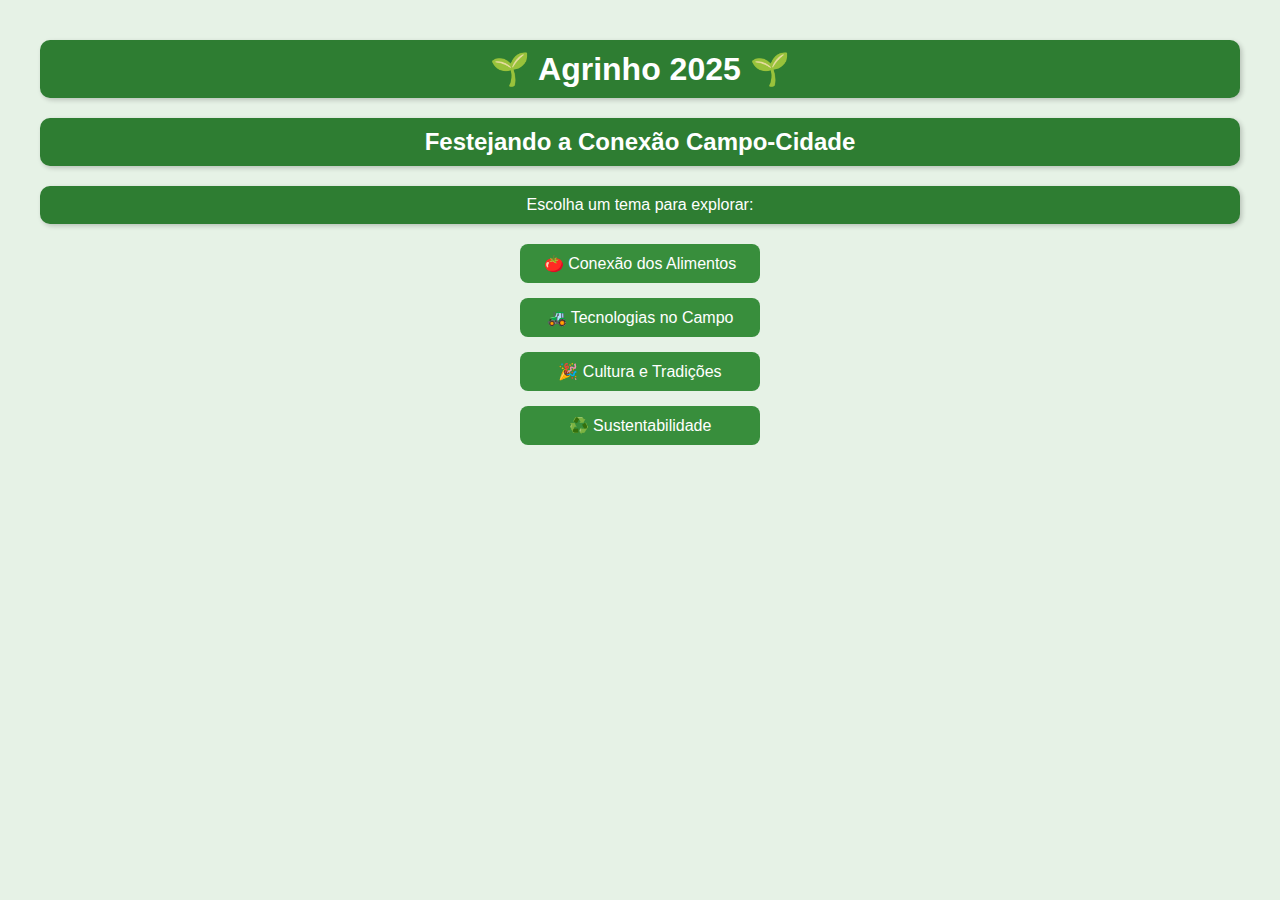
<file: index.html>
<!DOCTYPE html>
<html lang="pt-BR">
<head>
    <meta charset="UTF-8">
    <title>Agrinho 2025 - Conexão Campo-Cidade</title>
    <link rel="stylesheet" href="style.css">
</head>
<body>
    <h1>🌱 Agrinho 2025 🌱</h1>
    <h2>Festejando a Conexão Campo-Cidade</h2>
    <p>Escolha um tema para explorar:</p>

    <div class="botoes">
        <a href="index1.html">🍅 Conexão dos Alimentos</a>
        <a href="index2.html">🚜 Tecnologias no Campo</a>
        <a href="index3.html">🎉 Cultura e Tradições</a>
        <a href="index4.html">♻️ Sustentabilidade</a>
    </div>
</body>
</html>
</file>
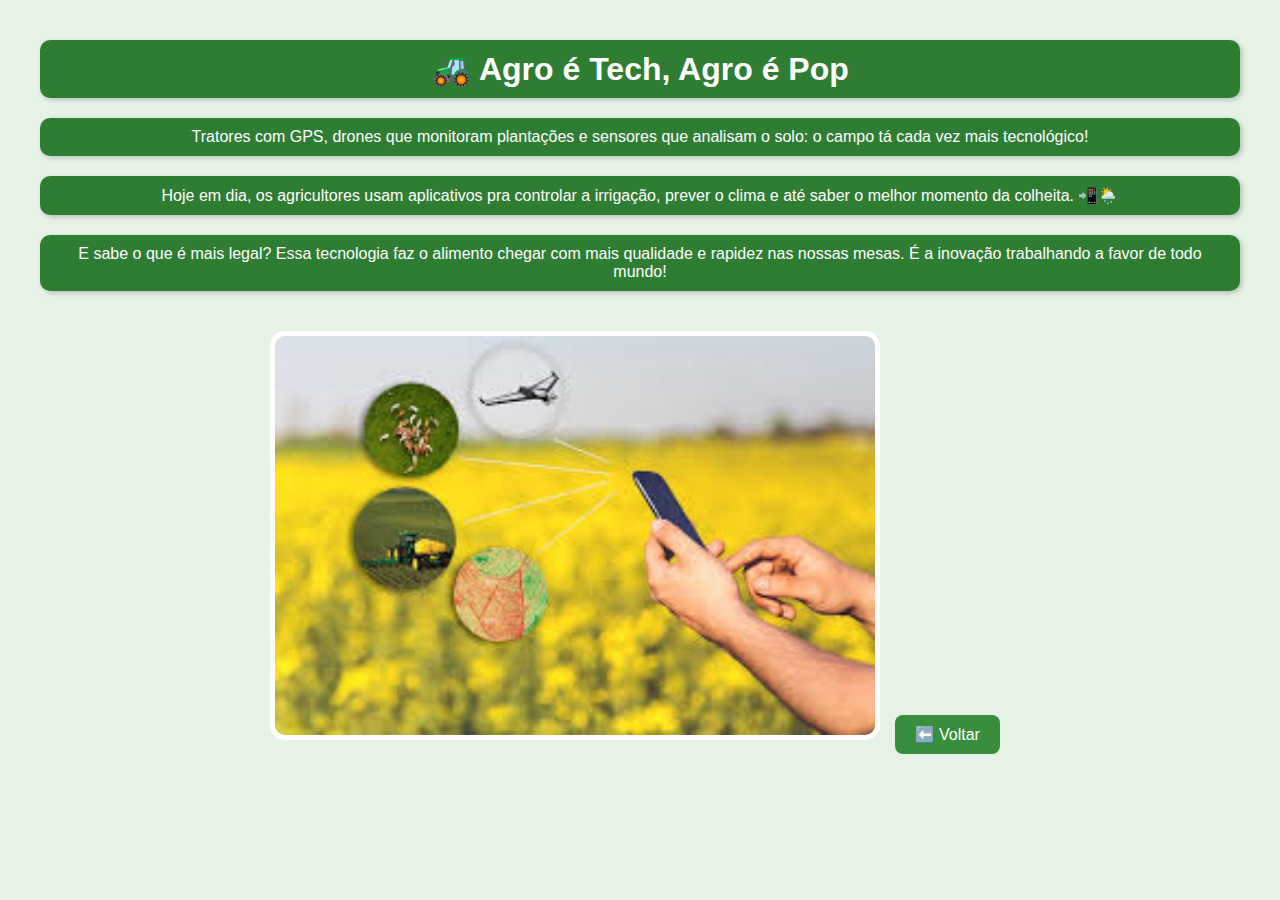
<file: index2.html>
<!DOCTYPE html>
<html lang="pt-BR">
<head>
    <meta charset="UTF-8">
    <title>Tecnologias no Campo 🚜</title>
    <link rel="stylesheet" href="style.css">
</head>
<body>
    <h1>🚜 Agro é Tech, Agro é Pop</h1>
    <p>Tratores com GPS, drones que monitoram plantações e sensores que analisam o solo: o campo tá cada vez mais tecnológico!</p>
    <p>Hoje em dia, os agricultores usam aplicativos pra controlar a irrigação, prever o clima e até saber o melhor momento da colheita. 📲🌦️</p>
    <p>E sabe o que é mais legal? Essa tecnologia faz o alimento chegar com mais qualidade e rapidez nas nossas mesas. É a inovação trabalhando a favor de todo mundo!</p>
    <img src="teccampo.jpg" alt="Tecnologias Agrícolas" class="imagem">
    <a href="index.html">⬅️ Voltar</a>
</body>
</html>
</file>
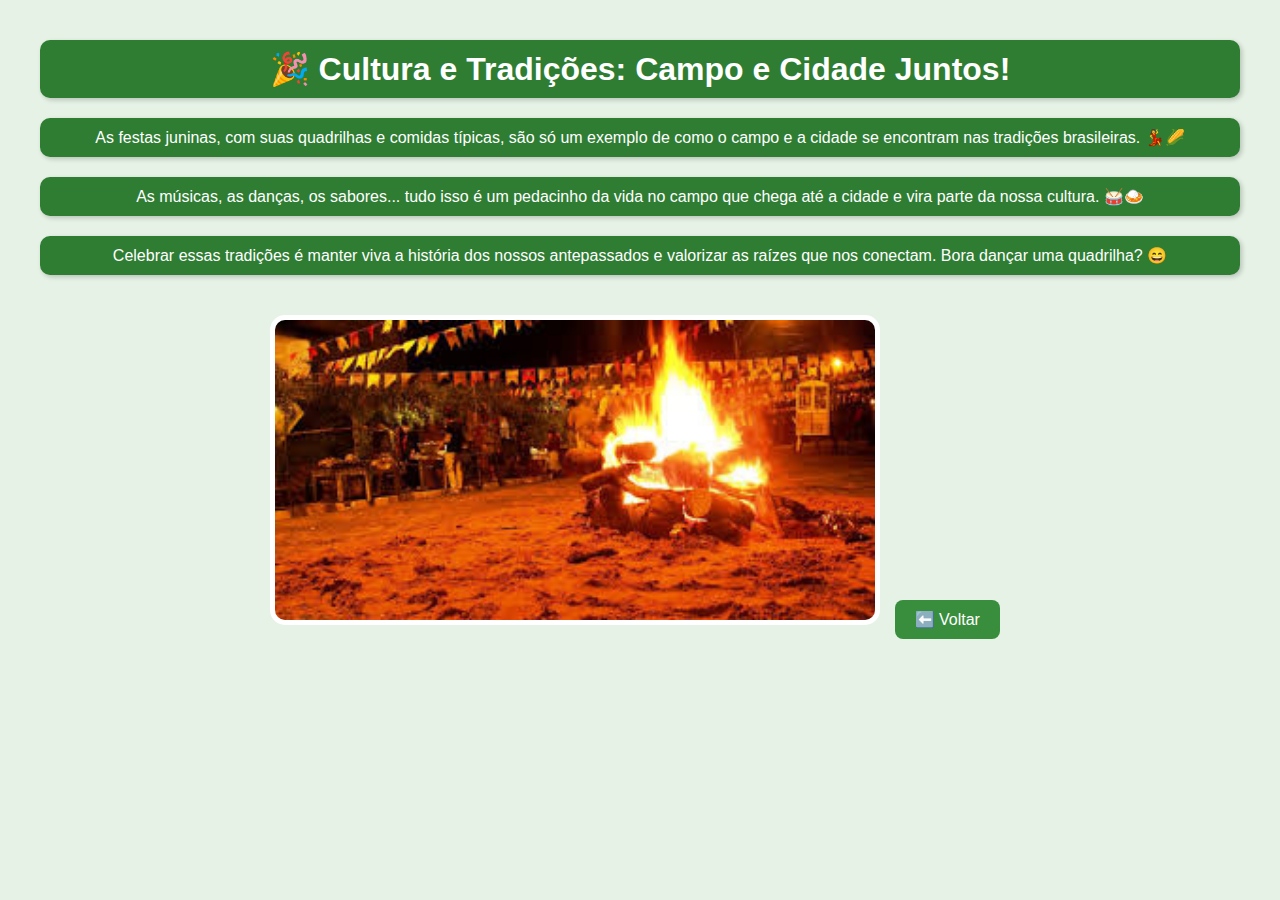
<file: index3.html>
<!DOCTYPE html>
<html lang="pt-BR">
<head>
    <meta charset="UTF-8">
    <title>Cultura e Tradições 🎉</title>
    <link rel="stylesheet" href="style.css">
</head>
<body>
    <h1>🎉 Cultura e Tradições: Campo e Cidade Juntos!</h1>
    <p>As festas juninas, com suas quadrilhas e comidas típicas, são só um exemplo de como o campo e a cidade se encontram nas tradições brasileiras. 💃🌽</p>
    <p>As músicas, as danças, os sabores... tudo isso é um pedacinho da vida no campo que chega até a cidade e vira parte da nossa cultura. 🥁🍛</p>
    <p>Celebrar essas tradições é manter viva a história dos nossos antepassados e valorizar as raízes que nos conectam. Bora dançar uma quadrilha? 😄</p>
    <img src="culturaetrad.jpg" alt="Festa tradicional" class="imagem">
    <a href="index.html">⬅️ Voltar</a>
</body>
</html>
</file>
<file: style.css>
body {
    background-color: #e6f2e6; /* verde claro */
    color: white;
    font-family: Arial, sans-serif;
    text-align: center;
    margin: 0;
    padding: 20px;
}

h1, h2, p {
    margin: 20px;
    padding: 10px;
    background-color: #2e7d32; /* verde escuro */
    border-radius: 10px;
    box-shadow: 2px 2px 5px rgba(0,0,0,0.2);
}

a {
    display: inline-block;
    margin: 10px;
    padding: 10px 20px;
    background-color: #388e3c; /* verde médio */
    color: white;
    text-decoration: none;
    border-radius: 8px;
    transition: 0.3s;
}

a:hover {
    background-color: #1b5e20;
}

.botoes a {
    display: block;
    margin: 15px auto;
    width: 200px;
}

.imagem {
    width: 80%;
    max-width: 600px;
    border: 5px solid white;
    border-radius: 15px;
    margin-top: 20px;
}
</file>
